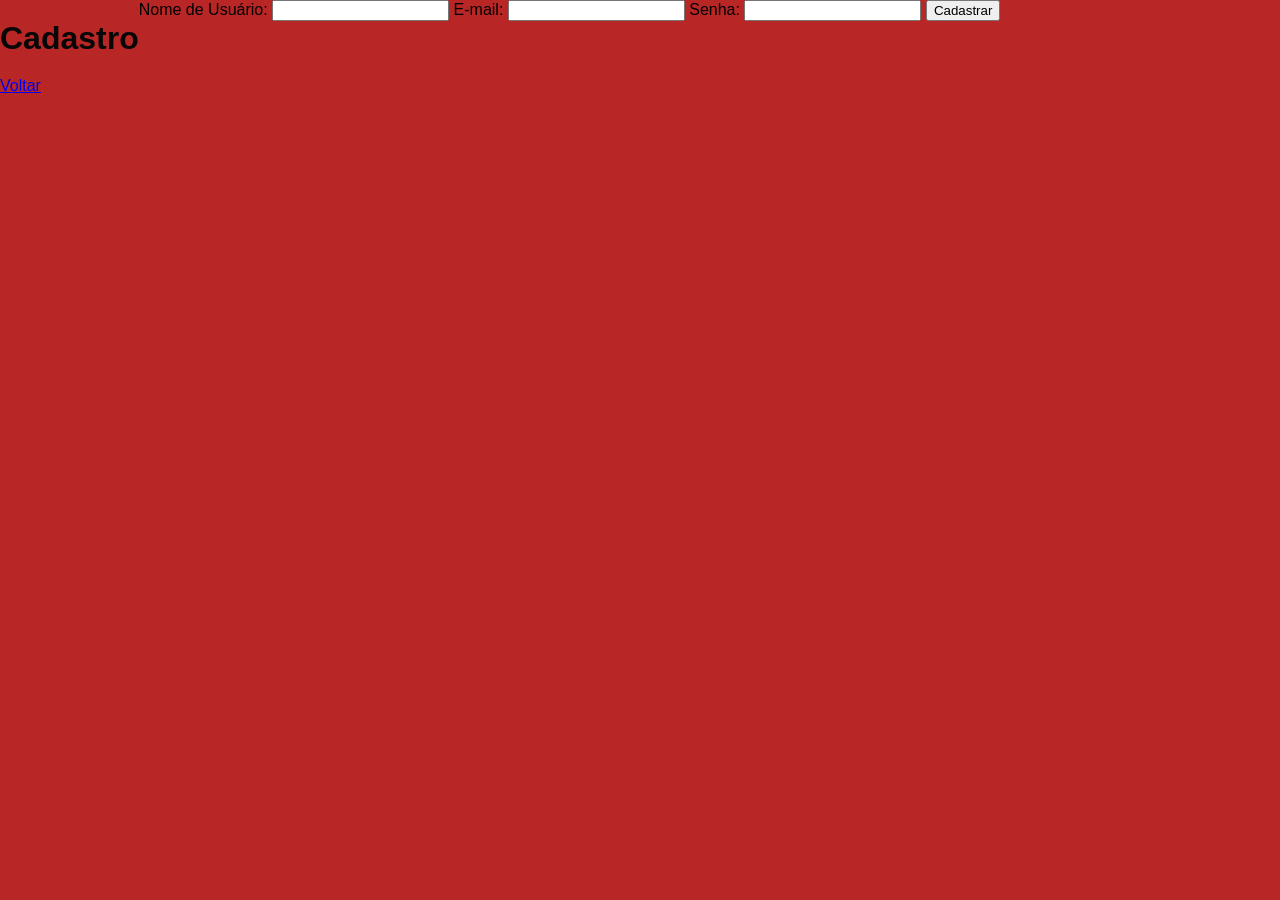
<file: ChacTube/Projeto Mytube/cadastro.html>
<!DOCTYPE html>
<html lang="pt-BR">
<head>
    <meta charset="UTF-8">
    <meta name="viewport" content="width=device-width, initial-scale=1.0">
    <link rel="stylesheet" href="style.css">
    <title>Cadastro - ChacTube</title>
</head>

<body>
    <header>
        <h1>Cadastro</h1>
            <a href="index.html" class="back-button">Voltar</a>
        
    </header>

    <div class="form-container">
        <form id="registrationForm">
            <label for="username">Nome de Usuário:</label>
            <input type="text" id="username" name="username" required>

            <label for="email">E-mail:</label>
            <input type="email" id="email" name="email" required>

            <label for="password">Senha:</label>
            <input type="password" id="password" name="password" required>

            <button type="submit">Cadastrar</button>
        </form>
    </div>

    <script>
        document.getElementById('registrationForm').addEventListener('submit', function(event) {
            event.preventDefault();
        
            alert('Cadastro realizado com sucesso!');
        });
    </script>
</body>
</html>
</file>
<file: ChacTube/Projeto Mytube/style.css>
body {
    font-family: 'Arial', sans-serif;
    margin: 0;
    padding: 0;
    display: flex;
    background-color: #b82626;
}

.login-button {
    display: inline-block;
    padding: 10px 20px;
    margin: 20px auto;
    background-color: #230c51; 
    color: white;
    text-align: center;
    text-decoration: none;
    border-radius: 5px;
    transition: background-color 0.3s;
}

.login-button:hover {
    background-color: #1a0a3a; 
}

.video-container {
    flex: 3;
    padding: 20px;
    box-shadow: 0 2px 10px rgba(0, 0, 0, 0.1);
    border-radius: 8px;
}

.video {
    width: 100%;
    height: 315px;
    border: none;
    border-radius: 8px;
}

.sidebar {
    flex: 1;
    background-color: #f4acac;
    padding: 20px;
    border-left: 1px solid #230c51;
    display: flex;
    flex-direction: column;
    gap: 15px;
}

.thumbnail {
    cursor: pointer;
    transition: transform 0.2s;
    border-radius: 8px;
    overflow: hidden;
}

.thumbnail:hover {
    transform: scale(1.05);
}

.thumbnail img {
    width: 100%;
    border-radius: 8px;
}

.thumbnail p {
    margin: 10px 0 0 0;
    font-size: 14px;
    color: #0e0d0d;
}

h1 {
    text-align: center;
    margin: 20px 0;
    color: #070707;
}

.container {
    max-width: 1200px;
    margin: auto;
    display: flex;
    gap: 20px;
}
</file>
